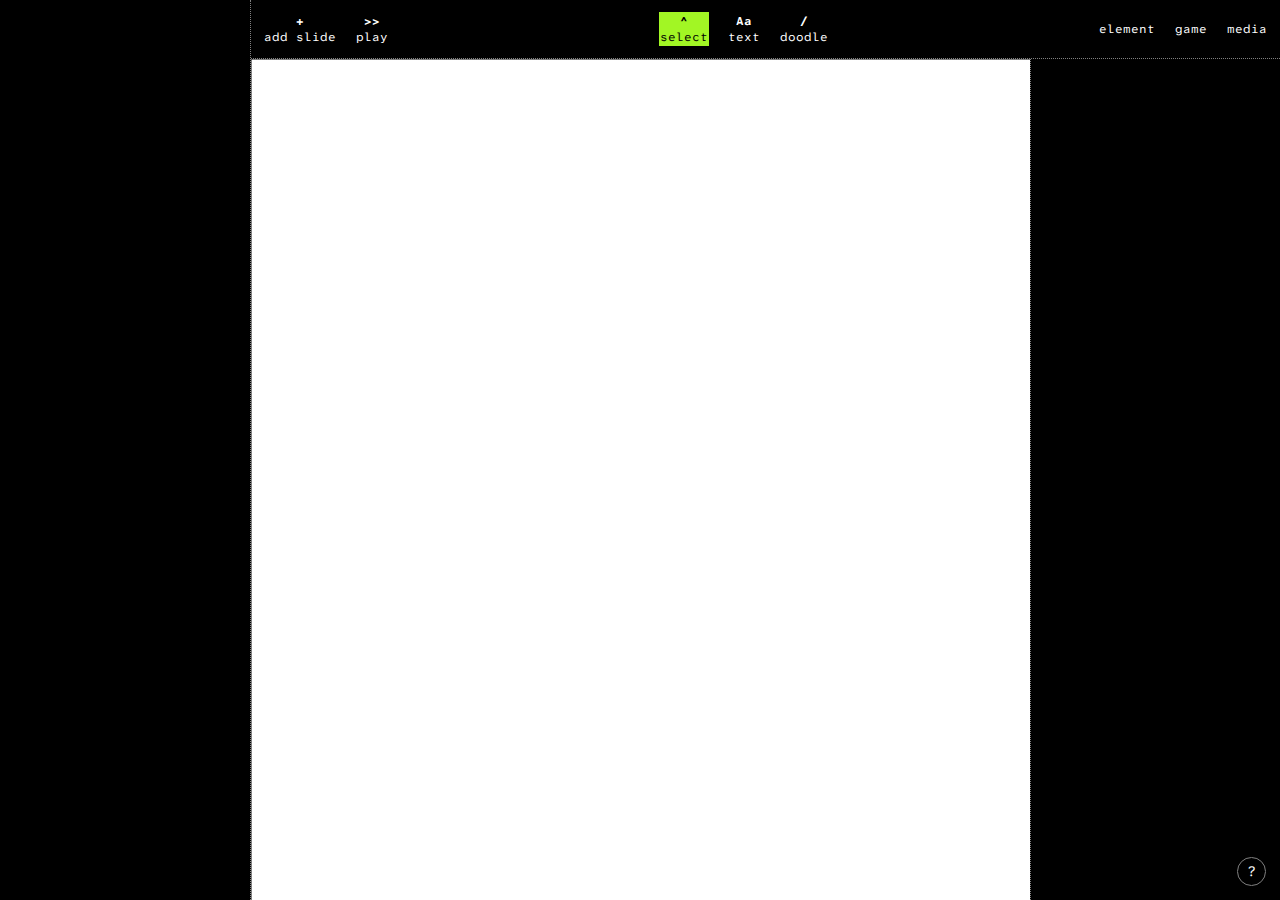
<file: index.html>
<!DOCTYPE html>
<html lang="en">
<head>
    <meta charset="UTF-8">
    <meta name="viewport" content="width=device-width, initial-scale=1.0">
    <title>freehander</title>
    <link rel="stylesheet" href="css/game.css">
    <link rel="stylesheet" href="css/editor.css">
    <script src="js/editor/lib/jszip.min.js" defer></script>
    <script src="js/editor/lib/FileSaver.min.js" defer></script>
</head>
<body>
    <div class="fh-editor">
        <div style="width: 250px; overflow: scroll; border-right: 1px dotted gray; flex-shrink: 0;">
            <div class="fh-slides-container"></div>
        </div>
        <div class="fh-editor-main">
            <div class="fh-toolbar">
                <button type="button" id="fh_add_slide"><b>+</b><br>add slide</button>
                <button type="button" id="fh_play"><b>>></b><br>play</button>
                <div style="flex-grow: 1;"></div>
                <button type="button" id="fh_select_mode" class="selected"><b>^</b><br>select</button>
                <button type="button" id="fh_text_mode"><b>Aa</b><br>text</button>
                <button type="button" id="fh_doodle_mode"><b>/</b><br>doodle</button>
                    <div id="fh_doodle_tooltip" class="fh-inputs hidden">
                        <table border="0">
                            <tr>
                                <td>fill</td>
                                <td><input name="fill_picker" type="color" alpha></td>
                                <td><input name="fill" type="text"></td>
                            </tr>
                            <tr>
                                <td>stroke</td>
                                <td><input name="stroke_picker" type="color" alpha></td>
                                <td><input name="stroke" type="text"></td>
                            </tr>
                            <tr>
                                <td>
                                    stroke width
                                </td>
                                <td colspan="2">
                                    <input name="stroke-width" type="number" min="1">
                                </td>
                            </tr>
                        </table>
                    </div>
                <div style="flex-grow: 1;"></div>
                <button type="button" class="inspector_button" id="fh_inspect_element">element</button>
                <button type="button" class="inspector_button" id="fh_inspect_document">game</button>
                <button type="button" class="inspector_button" id="fh_media">media</button>
                <input style="display: none;" type="file" webkitdirectory directory multiple id="fh_media_input">
            </div>
            <div class="fh-editor-aside">
                <div class="fh-game-container">
                    <div class="fh-game"></div>
                    <div class="fh-editor-overlay fh-inputs"></div>
                </div>
                <div class="fh-inspector fh-inputs">
                    <div id="fh_document_inspector" class="hidden">
                        <b>GAME</b><br>
                        <br>
                        <label>title</label><br>
                        <input type="text" name="title" /><br>
                        <br>
                        <label>aspect ratio</label><br>
                        <input type="number" step="0.1" name="aspectratio" /><br>
                        <br>
                        <div style="display: flex; gap: 1.5em;">
                            <button type="button" name="load"><b><</b><br>load</button>
                            <button type="button" name="save"><b>v</b><br>save</button>
                            <button type="button" name="export"><b>[]</b><br>export</button>
                        </div>
                        <input style="display: none;" type="file" accept="text/html" name="html_input">
                        <details style="margin-top: 1em" id="fh_document_fallback_message">
                            <summary style="color: gray">...</summary>
                            <p>the load, save, and export functions are a bit better-integrated on a browser that enables <a href="https://developer.mozilla.org/en-US/docs/Web/API/Window/showDirectoryPicker#browser_compatibility" target="_blank">direct file access through the File System API</a>.</p>
                        </details>
                    </div>
                    <div id="fh_element_inspector" name="element" class="hidden">
                        <b>ELEMENT</b><br>
                        <br>
                        <label>name</label><br>
                        <input type="text" name="rename" /><br>
                        <br>
                        <label>HTML</label><br>
                        <textarea name="html"></textarea><br>
                        <br>
                        <label>show script</label><br>
                        <textarea name="onshow"></textarea><br>
                        <br>
                        <label>click script</label><br>
                        <textarea name="onclick"></textarea><br>
                        <br>
                    </div>
                    <div id="fh_slide_inspector" class="hidden">
                        <b>SLIDE</b><br>
                        <br>
                        <label>name</label><br>
                        <input type="text" name="rename" /><br>
                        <br>
                        <label>enter script</label><br>
                        <textarea name="onenter"></textarea><br>
                        <br>
                        <label>exit script</label><br>
                        <textarea name="onexit"></textarea><br>
                        <br>
                        <label>CSS</label><br>
                        <textarea name="css"></textarea><br>
                        <br>
                    </div>
                    <div id="fh_media_inspector" class="hidden">
                        <div id="fh_folder_container"></div>
                        <div style="display: flex; gap: 1.5em; border-top: 1px dotted gray; margin-top: 2em; padding-top: 1em;">
                            <button type="button" id="fh_media_reload_button"><b>⟳</b><br>reload</button>
                            <button type="button" id="fh_media_load_button"><b>&#8801;</b><br>load new</button>
                        </div>
                        <details style="margin-top: 1em" id="fh_media_fallback_message">
                            <summary style="color: gray">...</summary>
                            <p>this media folder is nicer to use on a browser that enables <a href="https://developer.mozilla.org/en-US/docs/Web/API/Window/showDirectoryPicker#browser_compatibility" target="_blank">directory access through the File System API</a>. without it, this website can't remember your last loaded media folder and is a bit slower to re/load the directory.</p>
                        </details>
                    </div>
                </div>
            </div>
        </div>

        <button type="button" class="help-menu-button" style="
            position: absolute;
            bottom: 0;
            right: 0;
            font-family: var(--editor-font);
            font-size: 1.2em;
            width: 2em;
            height: 2em;
            margin: 1em;
            border: 1px solid gray;
            border-radius: 50%;
        " onclick="document.getElementById('help-menu').showModal()">?</button>

        <dialog id="help-menu" closedby="any" style="
            max-width: 30em;
            font-family: var(--editor-font);
        ">
            <p>
                <u>about Freehander</u>
            </p>
            <p style="text-align: justify">
                Freehander is a tool for making simple HTML games. You can find out <a href="https://github.com/quewon/freehander/blob/main/README.md" target="_blank">how to use</a> it on the <a href="https://github.com/quewon/freehander" target="_blank">GitHub</a> page, or you can read about <a href="https://quewon.github.io/projects/freehander/" target="_blank">its conception</a> on my personal website.
            </p>
            <p style="text-align: center">
                <button type="button" onclick="document.getElementById('help-menu').close()">close</button>
            </p>
        </dialog>
    </div>
</body>
<script type="module">
    import { EditorGame } from "./js/editor/editor.js";
    new EditorGame();
</script>
</html>
</file>
<file: css/game.css>
body, html {
    margin: 0;
    width: 100vw;
    height: 100vh;
}

.fh-game {
    position: absolute;
    top: 50%;
    left: 50%;
    transform: translate(-50%, -50%);
    width: 100%;
    height: 100%;
    overflow: hidden;
}

.fh-element {
    position: absolute;
    transform-origin: 0 0;
    -webkit-transform-origin: 0 0;
    -moz-transform-origin: 0 0;
    -o-transform-origin: 0 0;
    will-change: transform;
}
.fh-clickzone {
    position: absolute;
    cursor: pointer;
    z-index: 1;
}
.fh-clickzone:hover {
    border: 1px solid gray;
}
.fh-clickzone:active {
    border: 1px solid greenyellow;
}

.fh-slide {
    position: absolute;
    top: 0;
    left: 0;
    width: 100%;
    height: 100%;
    display: none;
    z-index: 2;
}
.fh-slide.open {
    display: block;
}

.hidden {
    display: none;
}
</file>
<file: css/editor.css>
@import url('https://fonts.googleapis.com/css2?family=Atkinson+Hyperlegible+Mono:ital,wght@0,200..800;1,200..800&display=swap');

body {
    background: black;
    color: white;
    color-scheme: dark;
    --slightgray: rgba(255,255,255,.2);
    --accent: #a2f624;
}

.fh-editor {
    width: 100vw;
    height: 100vh;
    top: 0;
    left: 0;
    position: absolute;
    display: flex;
    font-size: 12px;
    --editor-font: 'Atkinson Hyperlegible Mono', Courier, sans-serif;
    overflow: hidden;
}
.fh-editor-main {
    display: flex; 
    flex-direction: column; 
    flex-grow: 1;
}
.fh-editor-aside {
    display: flex; 
    flex-grow: 1; 
    overflow: hidden;
}

.fh-toolbar *,
.fh-inspector *,
.fh-slides-container *,
.fh-game * {
    -webkit-touch-callout: none;
    -webkit-user-select: none;
     -khtml-user-select: none;
       -moz-user-select: none;
        -ms-user-select: none;
            user-select: none;
}
.fh-game *,
.fh-slide-preview-container * {
    animation: none !important;
}

.fh-inputs textarea, .fh-inputs input {
    box-sizing: border-box;
    background: inherit;
    color: inherit;
    font-size: inherit;
    font-family: var(--editor-font);
    outline: none;
    border: 1px solid gray;
}
.fh-inputs textarea:focus, .fh-inputs input:focus {
    border: 1px solid var(--accent);
}

.fh-slides-container {
    box-sizing: border-box;
    display: flex;
    flex-direction: column;
    width: fit-content;
    min-width: 100%;
    min-height: 100%;
    --preview-size: 70;
    --preview-padding: 15;
    --inset-margin: 20;
    --preview-left-margin: 30;
    --preview-right-margin: 70;
}
.fh-slide-preview-container {
    position: relative;
}
.fh-slide-preview-container button {
    position: absolute;
    top: 50%;
    transform: translateY(-50%);
    width: calc(1px * var(--preview-left-margin));
    height: 50%;
    left: 0;
    font-family: var(--editor-font);
    background: transparent;
    border: none;
    color: inherit;
    outline: none;
}
.fh-slide-preview-container label {
    position: absolute;
    left: calc(1px * var(--preview-padding));
    bottom: 0;
    font-family: var(--editor-font);
}
.fh-slide-preview-bg {
    position: relative;
    width: 100%;
    background: white;
    color: black;
    border: 1px solid gray;
    box-sizing: border-box;
    pointer-events: none;
    transform-origin: 0 0;
    -webkit-transform-origin: 0 0;
    -moz-transform-origin: 0 0;
    -o-transform-origin: 0 0;
    overflow: hidden;
}
.fh-slide-preview {
    width: 100%;
    height: 100%;
}

.fh-slide-preview-container.selected  {
    background: gray;
}
.focused .fh-slide-preview-container.selected {
    background: var(--accent);
    color: black;
}
.fh-slide-preview-container.dragging,
.fh-slide-preview-container.dragging.selected {
    background: transparent;
}
.dragging .fh-slide-preview {
    background: transparent;
    border-left: 1em solid var(--accent);
}
.dragging .fh-slide-preview * {
    display: none;
}
.dragging label {
    display: none;
}

.fh-toolbar {
    display: flex;
    width: 100%;
    gap: 1.5em;
    padding: 1em;
    justify-content: space-between;
    align-items: center;
    box-sizing: border-box;
    border-bottom: 1px dotted gray;
    font-family: var(--editor-font);
}
.fh-toolbar button,
.fh-inspector button,
#help-menu button,
.help-menu-button {
    font-family: inherit;
    font-size: inherit;
    border: 1px solid transparent;
    background: none;
    padding: 0;
}
.fh-toolbar button:hover,
.fh-inspector button:hover,
#help-menu button:hover,
.help-menu-button:hover {
    background: var(--slightgray);
}
.fh-toolbar button:active,
.fh-inspector button:active,
#help-menu button:active,
.help-menu-button:active {
    border-color: gray;
}
.fh-toolbar button:focus,
.fh-inspector button:focus,
#help-menu button:focus,
.help-menu-button:focus {
    outline: none;
    border: 1px solid var(--accent);
}
.fh-toolbar button.selected {
    background: var(--accent);
    color: black;
}

.fh-game-container {
    width: 100%;
    position: relative;
    overflow: hidden;
}
.fh-game-container .fh-game {
    background: white;
    color: black;
}
.fh-editor-overlay {
    color-scheme: normal;
    color: black;
    position: absolute;
    top: 50%;
    left: 50%;
    transform: translate(-50%, -50%);
    z-index: 1;
    --handle-stroke-width: 2;
    --handle-color: gray;
    --focused-handle-color: gray;
    --handle-hover-color: orange;
}
.focused .fh-editor-overlay {
    --focused-handle-color: var(--accent);
    --handle-color: var(--focused-handle-color);
}
.fh-editor-clickzone {
    position: absolute;
    border: 1px solid transparent;
    box-sizing: border-box;
}
.fh-editor-clickzone:hover,
.fh-editor-clickzone.selected {
    border-color: gray;
    background-color: var(--slightgray);
}
.fh-editor-clickzone:hover::after {
    content: attr(name);
    position: absolute;
    top: 100%;
    left: 0;
    margin-top: 5px;
    background: white;
    color: black;
    font-family: var(--editor-font);
}
.fh-element-handle {
    position: absolute;
    top: 0;
    left: 0;
    pointer-events: none;
    cursor: move;
    width: 100%;
    height: 100%;
    display: none;
}
.fh-element-handle * {
    pointer-events: auto;
}

.fh-inspector {
    width: 250px;
    flex-shrink: 0;
    border-left: 1px dotted gray;
    font-family: var(--editor-font);
    padding: 1em;
    box-sizing: border-box;
    overflow: hidden;
    overflow-y: auto;
}
.fh-inspector textarea, .fh-inspector input {
    width: 100%;
    resize: none;
}
.fh-inspector input[type=checkbox] {
    width: unset;
    float: right;
}
.fh-inspector ul {
    list-style-type: none;
    padding-left: 1.5em;
    word-break: break-all;
}
.fh-inspector > ul {
    padding-left: 0;
}
.fh-inspector summary:focus {
    border: 1px solid var(--accent);
}
.fh-inspector .file {
    display: flex;
    gap: 5px;
}
.fh-inspector .icon {
    display: block;
    width: 1em;
    height: 1em;
    flex-shrink: 0;
    background-size: cover;
}
.fh-inspector .file:hover,
.fh-inspector .folder summary:hover {
    background-color: var(--slightgray);
}

#help-menu a {
    color: var(--accent);
}

#fh_doodle_tooltip {
    position: absolute;
    top: 0;
    left: 0;
    margin-top: 1em;
    transform: translate(-50%, 0);
    z-index: 2;
    background: black;
    border: 1px dotted gray;
    padding: .75em .5em;
}
#fh_doodle_tooltip input[type=text] {
    width: fit-content;
}
#fh_doodle_tooltip table {
    border-collapse: collapse;
}
#fh_doodle_tooltip td {
    padding: .25em .5em;
}
</file>
